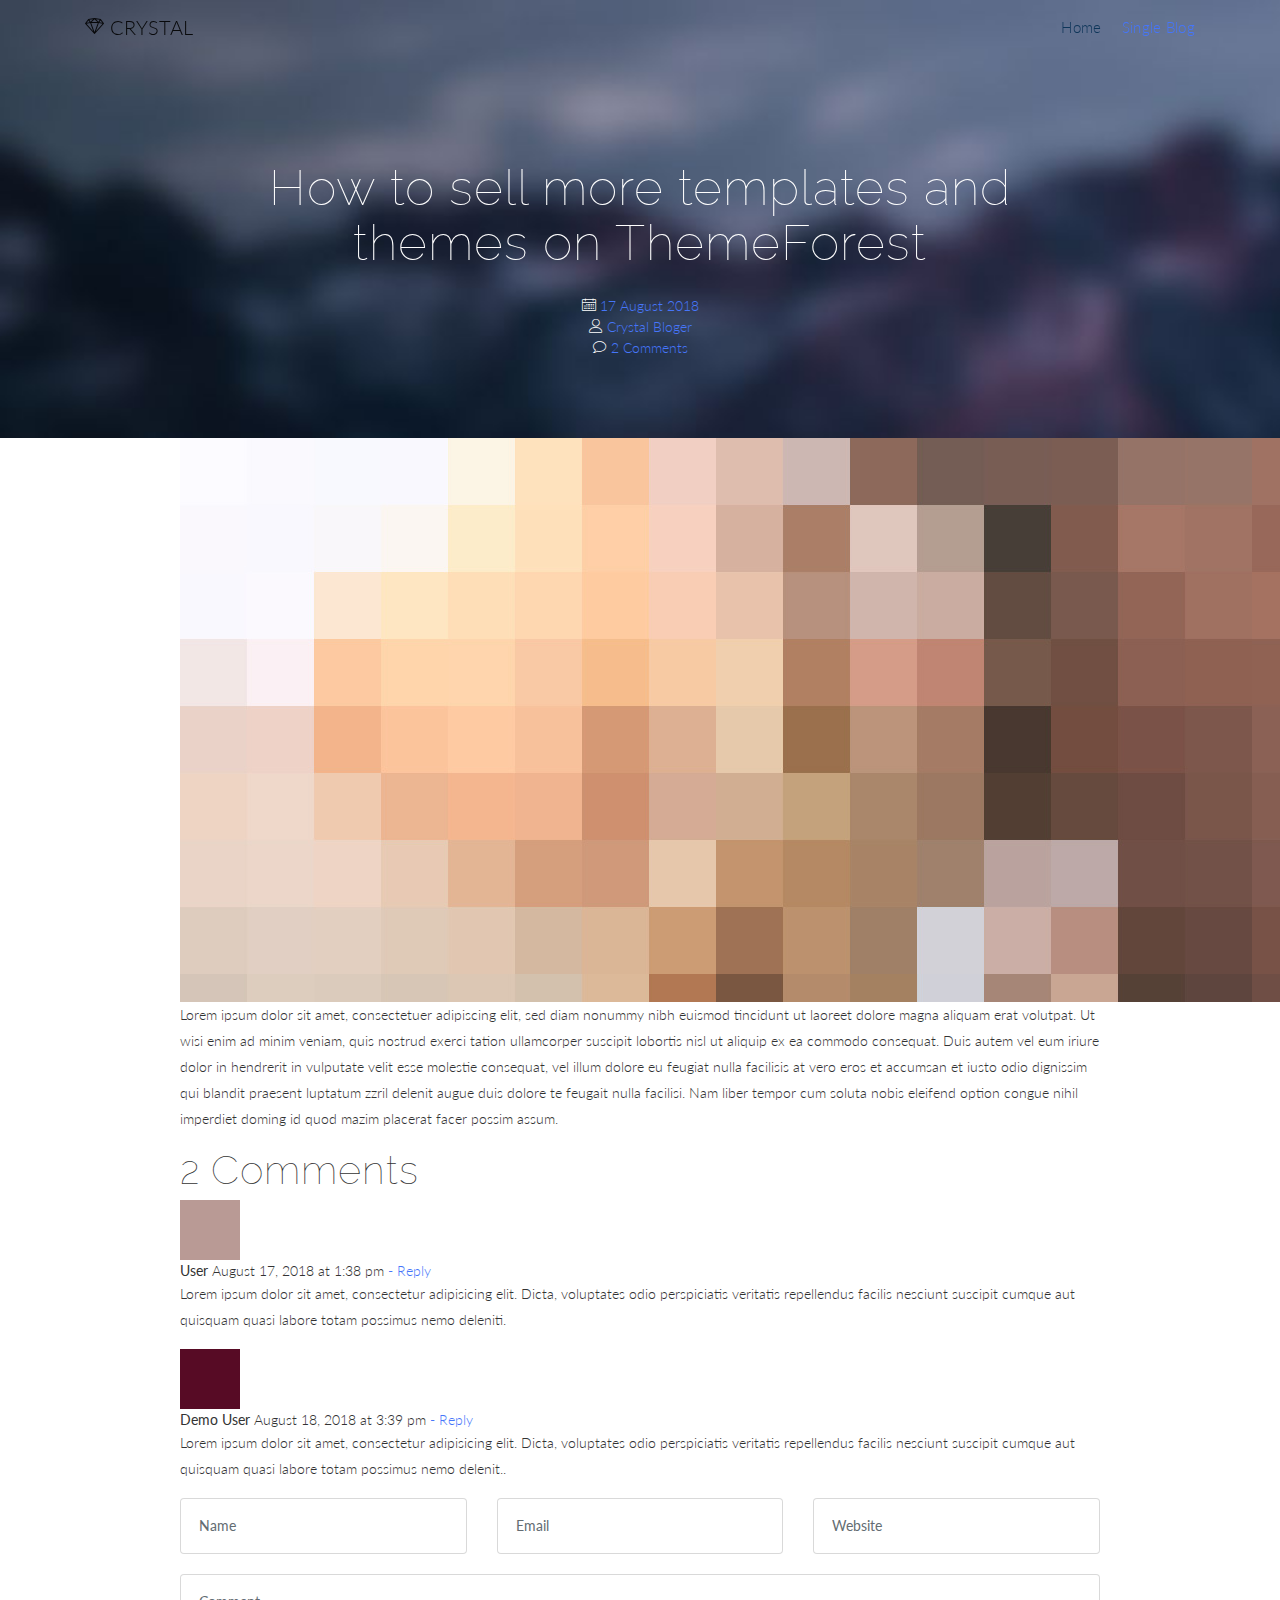
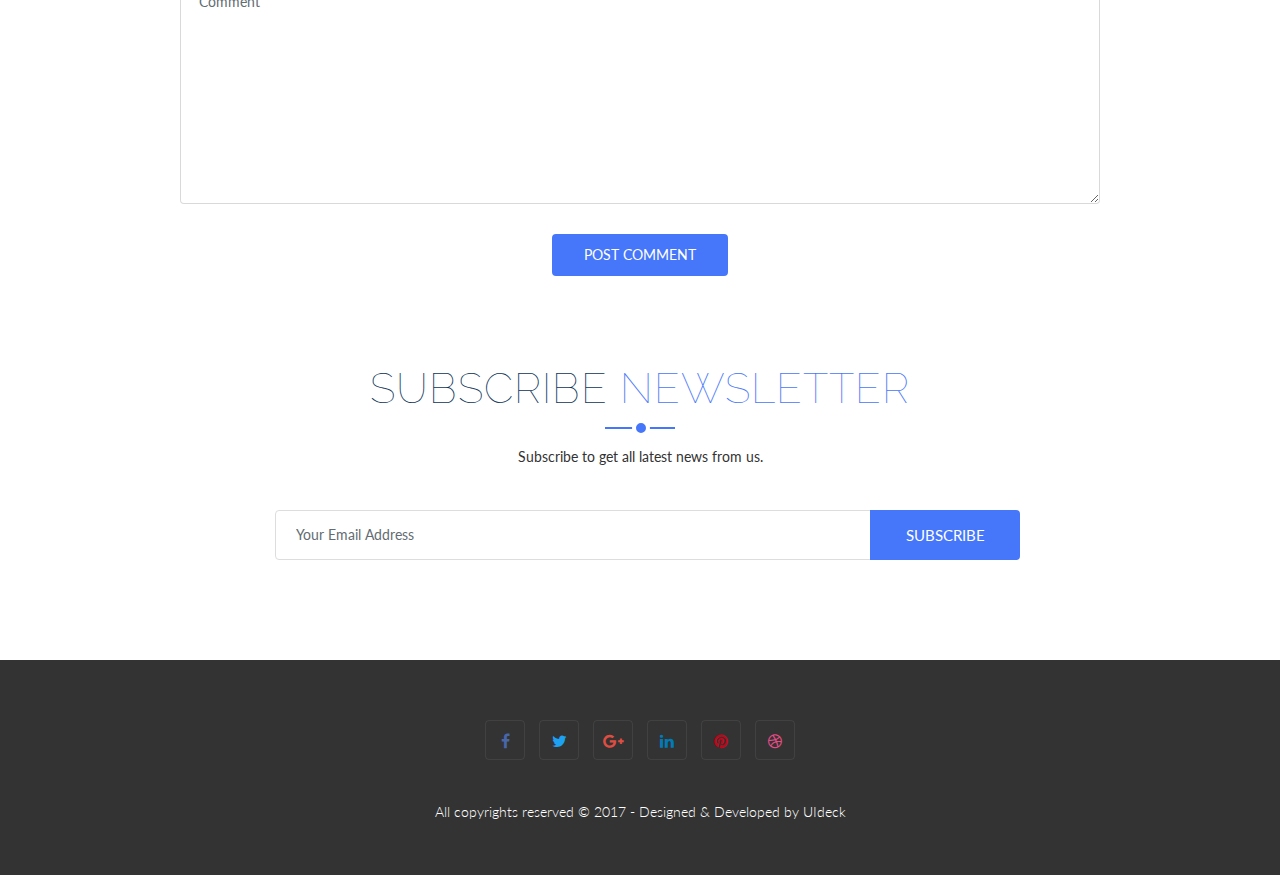
<file: single-post.html>
<!DOCTYPE html>
<html lang="en">
  <head>
    <!-- Required meta tags -->
    <meta charset="utf-8">
    <meta name="viewport" content="width=device-width, initial-scale=1, shrink-to-fit=no">
    <meta name="keywords" content="Bootstrap, Landing page, Template, Registration, Landing">
    <meta name="viewport" content="width=device-width, initial-scale=1, maximum-scale=1">
    <meta name="author" content="Grayrids">
    <title>Crystal - Bootstrap 4 Template</title>

    <!-- Bootstrap CSS -->
    <link rel="stylesheet" href="css/bootstrap.min.css">
    <link rel="stylesheet" href="css/font-awesome.min.css">
    <link rel="stylesheet" href="css/line-icons.css">
    <link rel="stylesheet" href="css/owl.carousel.css">
    <link rel="stylesheet" href="css/owl.theme.css">
    <link rel="stylesheet" href="css/nivo-lightbox.css">
    <link rel="stylesheet" href="css/magnific-popup.css">
    <link rel="stylesheet" href="css/animate.css">
    <link rel="stylesheet" href="css/menu_sideslide.css">
    <link rel="stylesheet" href="css/main.css">    
    <link rel="stylesheet" href="css/responsive.css">

    <!-- Color CSS Styles  -->
    <link rel="stylesheet" type="text/css" href="css/colors/preset.css" media="screen" />

  </head>
  <body>

    <!-- Header Section Start -->
    <header id="hero-area" data-stellar-background-ratio="0.5">    
      <nav class="navbar navbar-toggleable-sm fixed-top navbar-light mainmenu-area">
        <div class="container">
          <a class="navbar-brand" href="index.html"><span class="lnr lnr-diamond"></span> CRYSTAL</a>          
          <button class="navbar-toggler" type="button" data-toggle="collapse" data-target="#navbarCollapse" aria-controls="navbarCollapse" aria-expanded="false" aria-label="Toggle navigation">
            <i class="lnr lnr-menu"></i>
          </button>
          <div class="collapse navbar-collapse justify-content-end" id="navbarCollapse">
            <ul class="navbar-nav">
              <li class="nav-item">
                <a class="nav-link" href="index.html">Home</a>
              </li> 
              <li class="nav-item">
                <a class="nav-link active" href="single-post.html">Single Blog</a>
              </li>  
            </ul>
          </div>
        </div>
      </nav>      
      <div class="container">      
        <div class="row justify-content-md-center">
          <div class="col-md-10">
            <div class="contents text-center">
              <h1 class="wow fadeIn" data-wow-duration="1000ms" data-wow-delay="0.3s">How to sell more templates and themes on ThemeForest</h1>
              <div class="post-meta">
                <ul>
                  <li><i class="lnr lnr-calendar-full"></i> <a href="#">17 August 2018</a></li>
                  <li><i class="lnr lnr-user"></i> <a href="">Crystal Bloger</a></li>
                  <li><i class="lnr lnr-bubble"></i> <a href="#">2 Comments</a></li>
                </ul>
              </div>
            </div>
          </div>
        </div> 
      </div>           
    </header>
    <!-- Header Section End --> 
    
    <!-- Blog Section Start  -->
    <div id="blog-single">
      <div class="container">
        <div class="row justify-content-md-center">
          <div class="col-md-10">
            <div class="blog-post">
              <div class="post-thumb">
                <img src="img/blog/blog-1-big.jpg" alt="">
              </div>
              <div class="post-content">
                <p>Lorem ipsum dolor sit amet, consectetuer adipiscing elit, sed diam nonummy nibh euismod tincidunt ut laoreet dolore magna aliquam erat volutpat. Ut wisi enim ad minim veniam, quis nostrud exerci tation ullamcorper suscipit lobortis nisl ut aliquip ex ea commodo consequat. Duis autem vel eum iriure dolor in hendrerit in vulputate velit esse molestie consequat, vel illum dolore eu feugiat nulla facilisis at vero eros et accumsan et iusto odio dignissim qui blandit praesent luptatum zzril delenit augue duis dolore te feugait nulla facilisi. Nam liber tempor cum soluta nobis eleifend option congue nihil imperdiet doming id quod mazim placerat facer possim assum.</p>               
              </div>
            </div>
          </div>
        </div>
        <div class="row justify-content-md-center">
          <div class="col-md-10">
            <div class="blog-comment">
                <h4>2 Comments</h4>
                <ul class="comment-list">
                  <li class="comment">
                    <div class="the-comment">
                      <div class="avatar">
                        <img src="img/blog/avater-1.jpg" alt="">
                      </div>
                      <div class="comment-box">
                        <div class="comment-author">
                          <strong>User</strong><span class="meta"> August 17, 2018 at 1:38 pm</span><a class="comment-reply-link" href="#"> - Reply</a>
                        </div>
                        <div class="comment-text">
                          <p>Lorem ipsum dolor sit amet, consectetur adipisicing elit. Dicta, voluptates odio perspiciatis veritatis repellendus facilis nesciunt suscipit cumque aut quisquam quasi labore totam possimus nemo deleniti.</p>
                        </div>
                      </div>
                    </div>
                    
                    <ul class="children">
                      <li class="comment">
                        <div class="the-comment">
                          <div class="avatar">
                            <img src="img/blog/ta-avater.jpg" alt="">
                          </div>
                          <div class="comment-box">
                            <div class="comment-author">
                              <strong>Demo User</strong> <span class="meta">August 18, 2018 at 3:39 pm</span><a class="comment-reply-link" href="#"> - Reply</a>
                            </div>
                            <div class="comment-text">
                              <p>Lorem ipsum dolor sit amet, consectetur adipisicing elit. Dicta, voluptates odio perspiciatis veritatis repellendus facilis nesciunt suscipit cumque aut quisquam quasi labore totam possimus nemo delenit..</p>
                            </div>
                          </div>
                        </div>
                      </li>
                    </ul>
                  </li>
                </ul>
              <form id="comment-form">
                <div class="row">
                  <div class="col-md-4">
                    <div class="form-group">
                      <input type="text" class="form-control" id="name" name="name" placeholder="Name">
                    </div>                                 
                  </div>
                  <div class="col-md-4">
                    <div class="form-group">
                      <input type="text" class="form-control" id="Email" name="Email" placeholder="Email">
                    </div>                                 
                  </div>
                  <div class="col-md-4">
                    <div class="form-group">
                      <input type="text" class="form-control" id="Website" name="Website" placeholder="Website">
                    </div>                                 
                  </div>
                  <div class="col-md-12">
                    <div class="form-group"> 
                      <textarea class="form-control" id="message" placeholder="Comment" rows="11"></textarea>
                    </div>
                    <div class="submit-button text-center">
                      <button class="btn btn-common" type="submit">Post comment</button>
                    </div>
                  </div>
                </div>
              </form>
            </div>
          </div>
        </div>
      </div>
    </div>
    <!-- Blog Section End  -->

    <!-- Subcribe Section Start -->
    <div id="subscribe" class="section">
      <div class="container">
        <div class="section-header">          
          <h2 class="section-title">Subscribe <span>Newsletter</span></h2>
          <hr class="lines">
          <p class="section-subtitle">Subscribe to get all latest news from us.</p>
        </div>
        <div class="row justify-content-md-center">
          <div class="col-md-8">
              <form class="text-center form-inline">
                <input class="mb-20 form-control" name="email" placeholder="Your Email Address">
                <button class="sub_btn">subscribe</button>
              </form>
          </div>
        </div>
      </div>
    </div>
    <!-- Subcribe Section End -->

    <!-- Footer Section Start -->
    <footer>          
      <div class="container">
        <div class="row">
          <div class="col-md-12">
            <div class="social-icons">
              <ul>
                <li class="facebook"><a href="#"><i class="fa fa-facebook"></i></a></li>
                <li class="twitter"><a href="#"><i class="fa fa-twitter"></i></a></li>
                <li class="google-plus"><a href="#"><i class="fa fa-google-plus"></i></a></li>
                <li class="linkedin"><a href="#"><i class="fa fa-linkedin"></i></a></li>
                <li class="pinterest"><a href="#"><i class="fa fa-pinterest"></i></a></li>
                <li class="dribbble"><a href="#"><i class="fa fa-dribbble"></i></a></li>
              </ul>
            </div>
            <div class="site-info">
              <p>All copyrights reserved &copy; 2017 - Designed & Developed by <a rel="nofollow" href="https://uideck.com">UIdeck</a></p>
            </div>  
          </div>
        </div>
      </div>
    </footer>
    <!-- Footer Section End --> 

    <!-- Go To Top Link -->
    <a href="#" class="back-to-top">
      <i class="lnr lnr-arrow-up"></i>
    </a>

    <div id="loader">
      <div class="spinner">
        <div class="double-bounce1"></div>
        <div class="double-bounce2"></div>
      </div>
    </div>    

    <!-- jQuery first, then Tether, then Bootstrap JS. -->
    <script src="js/jquery-min.js"></script>
    <script src="js/tether.min.js"></script>
    <script src="js/bootstrap.min.js"></script>
    <script src="js/classie.js"></script>
    <script src="js/jquery.mixitup.js"></script>
    <script src="js/nivo-lightbox.js"></script>
    <script src="js/owl.carousel.js"></script>    
    <script src="js/jquery.stellar.min.js"></script>    
    <script src="js/jquery.nav.js"></script>    
    <script src="js/scrolling-nav.js"></script>    
    <script src="js/jquery.easing.min.js"></script>     
    <script src="js/wow.js"></script>   
    <script src="js/jquery.vide.js"></script>
    <script src="js/jquery.counterup.min.js"></script>    
    <script src="js/jquery.magnific-popup.min.js"></script>    
    <script src="js/waypoints.min.js"></script>    
    <script src="js/form-validator.min.js"></script>
    <script src="js/contact-form-script.js"></script>   
    <script src="js/main.js"></script>
    
  </body>
</html>
</file>
<file: css/line-icons.css>
@font-face {
	font-family: 'Linearicons-Free';
	src:url('../fonts/Linearicons-Free.eot?w118d');
	src:url('../fonts/Linearicons-Free.eot?#iefixw118d') format('embedded-opentype'),
		url('../fonts/Linearicons-Free.woff2?w118d') format('woff2'),
		url('../fonts/Linearicons-Free.woff?w118d') format('woff'),
		url('../fonts/Linearicons-Free.ttf?w118d') format('truetype'),
		url('../fonts/Linearicons-Free.svg?w118d#Linearicons-Free') format('svg');
	font-weight: normal;
	font-style: normal;
}

.lnr {
	font-family: 'Linearicons-Free';
	speak: none;
	font-style: normal;
	font-weight: normal;
	font-variant: normal;
	text-transform: none;
	line-height: 1;

	/* Better Font Rendering =========== */
	-webkit-font-smoothing: antialiased;
	-moz-osx-font-smoothing: grayscale;
}

.lnr-home:before {
	content: "\e800";
}
.lnr-apartment:before {
	content: "\e801";
}
.lnr-pencil:before {
	content: "\e802";
}
.lnr-magic-wand:before {
	content: "\e803";
}
.lnr-drop:before {
	content: "\e804";
}
.lnr-lighter:before {
	content: "\e805";
}
.lnr-poop:before {
	content: "\e806";
}
.lnr-sun:before {
	content: "\e807";
}
.lnr-moon:before {
	content: "\e808";
}
.lnr-cloud:before {
	content: "\e809";
}
.lnr-cloud-upload:before {
	content: "\e80a";
}
.lnr-cloud-download:before {
	content: "\e80b";
}
.lnr-cloud-sync:before {
	content: "\e80c";
}
.lnr-cloud-check:before {
	content: "\e80d";
}
.lnr-database:before {
	content: "\e80e";
}
.lnr-lock:before {
	content: "\e80f";
}
.lnr-cog:before {
	content: "\e810";
}
.lnr-trash:before {
	content: "\e811";
}
.lnr-dice:before {
	content: "\e812";
}
.lnr-heart:before {
	content: "\e813";
}
.lnr-star:before {
	content: "\e814";
}
.lnr-star-half:before {
	content: "\e815";
}
.lnr-star-empty:before {
	content: "\e816";
}
.lnr-flag:before {
	content: "\e817";
}
.lnr-envelope:before {
	content: "\e818";
}
.lnr-paperclip:before {
	content: "\e819";
}
.lnr-inbox:before {
	content: "\e81a";
}
.lnr-eye:before {
	content: "\e81b";
}
.lnr-printer:before {
	content: "\e81c";
}
.lnr-file-empty:before {
	content: "\e81d";
}
.lnr-file-add:before {
	content: "\e81e";
}
.lnr-enter:before {
	content: "\e81f";
}
.lnr-exit:before {
	content: "\e820";
}
.lnr-graduation-hat:before {
	content: "\e821";
}
.lnr-license:before {
	content: "\e822";
}
.lnr-music-note:before {
	content: "\e823";
}
.lnr-film-play:before {
	content: "\e824";
}
.lnr-camera-video:before {
	content: "\e825";
}
.lnr-camera:before {
	content: "\e826";
}
.lnr-picture:before {
	content: "\e827";
}
.lnr-book:before {
	content: "\e828";
}
.lnr-bookmark:before {
	content: "\e829";
}
.lnr-user:before {
	content: "\e82a";
}
.lnr-users:before {
	content: "\e82b";
}
.lnr-shirt:before {
	content: "\e82c";
}
.lnr-store:before {
	content: "\e82d";
}
.lnr-cart:before {
	content: "\e82e";
}
.lnr-tag:before {
	content: "\e82f";
}
.lnr-phone-handset:before {
	content: "\e830";
}
.lnr-phone:before {
	content: "\e831";
}
.lnr-pushpin:before {
	content: "\e832";
}
.lnr-map-marker:before {
	content: "\e833";
}
.lnr-map:before {
	content: "\e834";
}
.lnr-location:before {
	content: "\e835";
}
.lnr-calendar-full:before {
	content: "\e836";
}
.lnr-keyboard:before {
	content: "\e837";
}
.lnr-spell-check:before {
	content: "\e838";
}
.lnr-screen:before {
	content: "\e839";
}
.lnr-smartphone:before {
	content: "\e83a";
}
.lnr-tablet:before {
	content: "\e83b";
}
.lnr-laptop:before {
	content: "\e83c";
}
.lnr-laptop-phone:before {
	content: "\e83d";
}
.lnr-power-switch:before {
	content: "\e83e";
}
.lnr-bubble:before {
	content: "\e83f";
}
.lnr-heart-pulse:before {
	content: "\e840";
}
.lnr-construction:before {
	content: "\e841";
}
.lnr-pie-chart:before {
	content: "\e842";
}
.lnr-chart-bars:before {
	content: "\e843";
}
.lnr-gift:before {
	content: "\e844";
}
.lnr-diamond:before {
	content: "\e845";
}
.lnr-linearicons:before {
	content: "\e846";
}
.lnr-dinner:before {
	content: "\e847";
}
.lnr-coffee-cup:before {
	content: "\e848";
}
.lnr-leaf:before {
	content: "\e849";
}
.lnr-paw:before {
	content: "\e84a";
}
.lnr-rocket:before {
	content: "\e84b";
}
.lnr-briefcase:before {
	content: "\e84c";
}
.lnr-bus:before {
	content: "\e84d";
}
.lnr-car:before {
	content: "\e84e";
}
.lnr-train:before {
	content: "\e84f";
}
.lnr-bicycle:before {
	content: "\e850";
}
.lnr-wheelchair:before {
	content: "\e851";
}
.lnr-select:before {
	content: "\e852";
}
.lnr-earth:before {
	content: "\e853";
}
.lnr-smile:before {
	content: "\e854";
}
.lnr-sad:before {
	content: "\e855";
}
.lnr-neutral:before {
	content: "\e856";
}
.lnr-mustache:before {
	content: "\e857";
}
.lnr-alarm:before {
	content: "\e858";
}
.lnr-bullhorn:before {
	content: "\e859";
}
.lnr-volume-high:before {
	content: "\e85a";
}
.lnr-volume-medium:before {
	content: "\e85b";
}
.lnr-volume-low:before {
	content: "\e85c";
}
.lnr-volume:before {
	content: "\e85d";
}
.lnr-mic:before {
	content: "\e85e";
}
.lnr-hourglass:before {
	content: "\e85f";
}
.lnr-undo:before {
	content: "\e860";
}
.lnr-redo:before {
	content: "\e861";
}
.lnr-sync:before {
	content: "\e862";
}
.lnr-history:before {
	content: "\e863";
}
.lnr-clock:before {
	content: "\e864";
}
.lnr-download:before {
	content: "\e865";
}
.lnr-upload:before {
	content: "\e866";
}
.lnr-enter-down:before {
	content: "\e867";
}
.lnr-exit-up:before {
	content: "\e868";
}
.lnr-bug:before {
	content: "\e869";
}
.lnr-code:before {
	content: "\e86a";
}
.lnr-link:before {
	content: "\e86b";
}
.lnr-unlink:before {
	content: "\e86c";
}
.lnr-thumbs-up:before {
	content: "\e86d";
}
.lnr-thumbs-down:before {
	content: "\e86e";
}
.lnr-magnifier:before {
	content: "\e86f";
}
.lnr-cross:before {
	content: "\e870";
}
.lnr-menu:before {
	content: "\e871";
}
.lnr-list:before {
	content: "\e872";
}
.lnr-chevron-up:before {
	content: "\e873";
}
.lnr-chevron-down:before {
	content: "\e874";
}
.lnr-chevron-left:before {
	content: "\e875";
}
.lnr-chevron-right:before {
	content: "\e876";
}
.lnr-arrow-up:before {
	content: "\e877";
}
.lnr-arrow-down:before {
	content: "\e878";
}
.lnr-arrow-left:before {
	content: "\e879";
}
.lnr-arrow-right:before {
	content: "\e87a";
}
.lnr-move:before {
	content: "\e87b";
}
.lnr-warning:before {
	content: "\e87c";
}
.lnr-question-circle:before {
	content: "\e87d";
}
.lnr-menu-circle:before {
	content: "\e87e";
}
.lnr-checkmark-circle:before {
	content: "\e87f";
}
.lnr-cross-circle:before {
	content: "\e880";
}
.lnr-plus-circle:before {
	content: "\e881";
}
.lnr-circle-minus:before {
	content: "\e882";
}
.lnr-arrow-up-circle:before {
	content: "\e883";
}
.lnr-arrow-down-circle:before {
	content: "\e884";
}
.lnr-arrow-left-circle:before {
	content: "\e885";
}
.lnr-arrow-right-circle:before {
	content: "\e886";
}
.lnr-chevron-up-circle:before {
	content: "\e887";
}
.lnr-chevron-down-circle:before {
	content: "\e888";
}
.lnr-chevron-left-circle:before {
	content: "\e889";
}
.lnr-chevron-right-circle:before {
	content: "\e88a";
}
.lnr-crop:before {
	content: "\e88b";
}
.lnr-frame-expand:before {
	content: "\e88c";
}
.lnr-frame-contract:before {
	content: "\e88d";
}
.lnr-layers:before {
	content: "\e88e";
}
.lnr-funnel:before {
	content: "\e88f";
}
.lnr-text-format:before {
	content: "\e890";
}
.lnr-text-format-remove:before {
	content: "\e891";
}
.lnr-text-size:before {
	content: "\e892";
}
.lnr-bold:before {
	content: "\e893";
}
.lnr-italic:before {
	content: "\e894";
}
.lnr-underline:before {
	content: "\e895";
}
.lnr-strikethrough:before {
	content: "\e896";
}
.lnr-highlight:before {
	content: "\e897";
}
.lnr-text-align-left:before {
	content: "\e898";
}
.lnr-text-align-center:before {
	content: "\e899";
}
.lnr-text-align-right:before {
	content: "\e89a";
}
.lnr-text-align-justify:before {
	content: "\e89b";
}
.lnr-line-spacing:before {
	content: "\e89c";
}
.lnr-indent-increase:before {
	content: "\e89d";
}
.lnr-indent-decrease:before {
	content: "\e89e";
}
.lnr-pilcrow:before {
	content: "\e89f";
}
.lnr-direction-ltr:before {
	content: "\e8a0";
}
.lnr-direction-rtl:before {
	content: "\e8a1";
}
.lnr-page-break:before {
	content: "\e8a2";
}
.lnr-sort-alpha-asc:before {
	content: "\e8a3";
}
.lnr-sort-amount-asc:before {
	content: "\e8a4";
}
.lnr-hand:before {
	content: "\e8a5";
}
.lnr-pointer-up:before {
	content: "\e8a6";
}
.lnr-pointer-right:before {
	content: "\e8a7";
}
.lnr-pointer-down:before {
	content: "\e8a8";
}
.lnr-pointer-left:before {
	content: "\e8a9";
}
</file>
<file: css/menu_sideslide.css>
.menu-wrap a {
	color: #b8b7ad;
}

.menu-wrap a:hover,
.menu-wrap a:focus{
	color: #4676fa;
}
.menu-wrap .navbar-nav li .active,
.menu-wrap .navbar-nav li .active:before{
	color: #4676fa; 
	-webkit-transform: scale(1);
	transform: scale(1);
}
.content-wrap {
	overflow-y: scroll;
	-webkit-overflow-scrolling: touch;
}

.content {
	position: relative;
	background: #b4bad2;
}

.content::before {
	position: absolute;
	top: 0;
	left: 0;
	z-index: 10;
	width: 100%;
	height: 100%;
	background: rgba(0,0,0,0.3);
	content: '';
	opacity: 0;
	-webkit-transform: translate3d(100%,0,0);
	transform: translate3d(100%,0,0);
	-webkit-transition: opacity 0.4s, -webkit-transform 0s 0.4s;
	transition: opacity 0.4s, transform 0s 0.4s;
	-webkit-transition-timing-function: cubic-bezier(0.7,0,0.3,1);
	transition-timing-function: cubic-bezier(0.7,0,0.3,1);
}

/* Menu Button */
.menu-button {
	position: absolute;
	z-index: 1000;
	width: 60px;
	height: 42px;
	border: none;
	font-size: 30px;
	color: #fff;
	background: transparent;
	top: 15px;
	right: 0;
	line-height: 42px;
	outline: none;
	text-align: center;
}
button:focus{
	outline: none;
}
/* Close Button */
.close-button {
	width: 45px;
	height: 45px;
	position: absolute;
	left: -45px;
	top: 4px;
	overflow: hidden;
	font-size: 25px;
	border: none;
	background: #fff;
	color: #000;
	line-height: 48px;
	box-shadow: -1px 2px 3px 0px rgba(0, 0, 0, 0.16), 0 0px 0px 0px rgba(0, 0, 0, 0.12);
}

.logo-menu{
	padding: 15px 0;
}
.menu-bg .logo-menu{
	padding: 6px 0;
}
.menu-bg .menu-button{
	top: 5px;
	color: #333;
}

/* Menu */
.menu-wrap {
	position: fixed;
	z-index: 9999;
	width: 260px;
	right: 0;
	height: 100%;
	background: #fff;
	padding: 2.5em 1.5em 0;
	font-size: 1.15em;
	-webkit-transform: translate3d(320px,0,0);
	transform: translate3d(320px,0,0);
	-webkit-transition: -webkit-transform 0.4s;
	transition: transform 0.4s;
	-webkit-transition-timing-function: cubic-bezier(0.7,0,0.3,1);
	transition-timing-function: cubic-bezier(0.7,0,0.3,1);
	box-shadow: 0 2px 5px 0 rgba(0, 0, 0, 0.16), 0 2px 10px 0 rgba(0, 0, 0, 0.12);
}

.menu, 
.icon-list {
	height: 100%;
}

.icon-list {
	-webkit-transform: translate3d(0,100%,0);
	transform: translate3d(0,100%,0);
}

.icon-list a {
	color: #333;
	display: block;
	padding: 0.8em;
	-webkit-transform: translate3d(0,500px,0);
	transform: translate3d(0,500px,0);
	position: relative;
}
.icon-list a:before{
	background: #4676fa;
	content: "";
	height: 1px;
	left: 0;
	position: absolute;
	top: 10px;
	-webkit-transform: scale(0);
	transform: scale(0);
	-webkit-transition: all 0.3s ease 0s;
	transition: all 0.3s ease 0s;
	width: 20px;
}
.menu-wrap a:hover:before{
	-webkit-transform: scale(1);
	transform: scale(1);
}
.icon-list,
.icon-list a {	
	-webkit-transition: -webkit-transform 0s 0.4s;
	transition: transform 0s 0.4s;
	-webkit-transition-timing-function: cubic-bezier(0.7,0,0.3,1);
	transition-timing-function: cubic-bezier(0.7,0,0.3,1);
}

.icon-list a:nth-child(2) {
	-webkit-transform: translate3d(0,1000px,0);
	transform: translate3d(0,1000px,0);
}

.icon-list a:nth-child(3) {
	-webkit-transform: translate3d(0,1500px,0);
	transform: translate3d(0,1500px,0);
}

.icon-list a:nth-child(4) {
	-webkit-transform: translate3d(0,2000px,0);
	transform: translate3d(0,2000px,0);
}

.icon-list a:nth-child(5) {
	-webkit-transform: translate3d(0,2500px,0);
	transform: translate3d(0,2500px,0);
}

.icon-list a:nth-child(6) {
	-webkit-transform: translate3d(0,3000px,0);
	transform: translate3d(0,3000px,0);
}

.icon-list a span {
	margin-left: 10px;
	font-weight: 700;
}

/* Shown menu */
.show-menu .menu-wrap {
	-webkit-transform: translate3d(0,0,0);
	transform: translate3d(0,0,0);
	-webkit-transition: -webkit-transform 0.8s;
	transition: transform 0.8s;
	-webkit-transition-timing-function: cubic-bezier(0.7,0,0.3,1);
	transition-timing-function: cubic-bezier(0.7,0,0.3,1);
}

.show-menu .icon-list,
.show-menu .icon-list a {
	-webkit-transform: translate3d(0,0,0);
	transform: translate3d(0,0,0);
	-webkit-transition: -webkit-transform 0.8s;
	transition: transform 0.8s;
	-webkit-transition-timing-function: cubic-bezier(0.7,0,0.3,1);
	transition-timing-function: cubic-bezier(0.7,0,0.3,1);
}

.show-menu .icon-list a {
	-webkit-transition-duration: 0.9s;
	transition-duration: 0.9s;
}

.show-menu .content::before {
	opacity: 1;
	-webkit-transition: opacity 0.8s;
	transition: opacity 0.8s;
	-webkit-transition-timing-function: cubic-bezier(0.7,0,0.3,1);
	transition-timing-function: cubic-bezier(0.7,0,0.3,1);
	-webkit-transform: translate3d(0,0,0);
	transform: translate3d(0,0,0);
}
</file>
<file: css/main.css>
@import url('https://fonts.googleapis.com/css?family=Lato:300');
@import url('https://fonts.googleapis.com/css?family=Raleway:100,600');
body {
  font-family: 'Lato', sans-serif;
  color: #333;
  font-size: 14px;
  font-weight: 300;
  background: #fff;
  overflow-x: hidden;
}
p {
  font-size: 14px;
  line-height: 26px;
}
a:hover,
a:focus {
  color: #4676fa;
}
a {
  -webkit-transition: all 0.2s linear;
  -moz-transition: all 0.2s linear;
  -o-transition: all 0.2s linear;
  transition: all 0.2s linear;
}
.btn {
  font-size: 14px;
  padding: 10px 30px;
  border-radius: 0px;
  font-weight: 400;
  color: #fff;
  text-transform: uppercase;
  -webkit-transition: all 0.2s linear;
  -moz-transition: all 0.2s linear;
  -o-transition: all 0.2s linear;
  transition: all 0.2s linear;
  display: inline-block;
  font-family: 'Lato', sans-serif;
}
.btn:focus {
  box-shadow: none;
  outline: none;
}
.btn-common {
  border: 2px solid #4676fa;
  background-color: #4676fa;
  position: relative;
  z-index: 1;
  border-radius: 4px;
}
.btn-common:hover {
  color: #4676fa;
  background-color: transparent;
  border: 2px solid #4676fa;
  transition: all 0.5s ease-in-out;
  -moz-transition: all 0.5s ease-in-out;
  -webkit-transition: all 0.5s ease-in-out;
}
.btn-border {
  color: #fff;
  background-color: transparent;
  border: 2px solid #fff;
  border-radius: 4px;
}
.btn-border:hover {
  border: 2px solid #fff;
  color: #fff;
  background-color: #4676fa;
}
.btn-lg {
  padding: 14px 33px;
  text-transform: uppercase;
  font-size: 16px;
}
.btn-rm {
  padding: 7px 10px;
  text-transform: capitalize;
}
.clear {
  clear: both;
}
h1,
h2,
h3,
h4,
h5 {
  font-family: 'Raleway', sans-serif;
  font-size: 40px;
  font-weight: 100;
  letter-spacing: 1px;
}
ul {
  margin: 0;
  padding: 0;
}
ul li {
  list-style: none;
}
a:hover,
a:focus {
  text-decoration: none;
  outline: none;
}
a:not([href]):not([tabindex]) {
  color: #fff;
}
a:not([href]):not([tabindex]):focus,
a:not([href]):not([tabindex]):hover {
  color: #4676fa;
}
.section {
  padding: 80px 0;
}
.section-header {
  color: #fff;
  margin-bottom: 40px;
  text-align: center;
}
.section-header .section-title {
  font-size: 42px;
  margin-top: 0;
  text-transform: uppercase;
  font-weight: 100;
  color: #0d3559;
  position: relative;
}
.section-header .section-title span {
  color: #4676fa;
}
.section-header .section-subtitle {
  margin-top: 15px;
  color: #333;
  font-size: 14px;
  font-weight: 400;
}
.section-header .lines {
  margin: auto;
  width: 70px;
  position: relative;
  border-top: 2px solid #346afe;
  margin-top: 15px;
}
.section-header .lines:before {
  position: absolute;
  content: "";
  display: inline-block;
  height: 10px;
  width: 10px;
  top: -10px;
  border: 4px solid #fff;
  border-radius: 50%;
  background: #4676fa;
  left: 27px;
}
/* ==========================================================================
   Navbar Style
   ========================================================================== */
.bg-faded {
  background-color: #fff;
}
.logo-menu a {
  font-size: 20px;
  color: #fff;
}
.menu-bg {
  background-color: #fff!important;
  box-shadow: 0 1px 3px 0 rgba(0, 0, 0, 0.16), 0 1px 3px 0 rgba(0, 0, 0, 0.12);
  z-index: 999;
  padding: 3px;
}
.menu-bg .menu-button {
  top: 0;
}
.menu-bg .menu-button:hover {
  cursor: pointer;
  color: #4676fa;
}
.menu-bg .logo-menu a {
  color: #4676fa;
}
.menu-button:hover {
  cursor: pointer;
  opacity: #eee;
}
.close-button {
  cursor: pointer;
}
.navbar-light .navbar-nav .nav-item {
  margin-left: 15px;
}
.navbar-light .navbar-nav .nav-link {
  color: #0d3559;
  padding: 7px 0px;
  margin-left: 5px;
  position: relative;
  font-size: 15px;
  letter-spacing: 0.3px;
}
.navbar-light .navbar-nav .nav-link:focus,
.navbar-light .navbar-nav .nav-link:hover,
.navbar-light .navbar-nav .nav-link:hover:before {
  color: #4676fa;
  -webkit-transform: scale(1);
  transform: scale(1);
}
.navbar-light .navbar-nav .active > .nav-link,
.navbar-light .navbar-nav .nav-link.active,
.navbar-light .navbar-nav .nav-link.active:before,
.navbar-light .navbar-nav .nav-link.open,
.navbar-light .navbar-nav .open > .nav-link {
  color: #4676fa;
  -webkit-transform: scale(1);
  transform: scale(1);
}
.navbar-light .navbar-toggler {
  border-color: #333;
  border-radius: 0px;
}
.navbar-light .navbar-toggler {
  float: right;
  margin: 10px;
}
.navbar-light .navbar-toggler i {
  color: #333!important;
}
/* ==========================================================================
   Hero Area Style
   ========================================================================== */
#hero-area {
  background: url(../img/hero-area.jpg) fixed no-repeat;
  background-size: cover;
  color: #fff;
  overflow: hidden;
  position: relative;
}
#hero-area .overlay {
  position: absolute;
  width: 100%;
  height: 100%;
  top: 0px;
  left: 0px;
  background: #4676fa;
  opacity: 0.7;
  filter: alpha(opacity=70);
}
#hero-area .contents {
  padding: 160px 0 80px;
}
#hero-area .contents h1 {
  color: #fff;
  font-size: 50px;
  font-weight: 100;
  margin-bottom: 25px;
}
#hero-area .contents p {
  font-size: 14px;
  color: #fff;
  font-weight: 400;
  line-height: 30px;
  letter-spacing: 0.5px;
}
#hero-area .contents .btn {
  margin: 20px 10px;
  text-transform: uppercase;
}
#hero-area .banner_bottom_btn {
  margin-top: 40px;
}
#hero-area .banner_bottom_btn i {
  color: #fff;
  font-size: 48px;
  -webkit-transition: all 0.2s linear;
  -moz-transition: all 0.2s linear;
  -o-transition: all 0.2s linear;
  transition: all 0.2s linear;
}
#hero-area .banner_bottom_btn i:hover {
  color: #4676fa;
}
/* ==========================================================================
   Slider Area
   ========================================================================== */
#slider-area {
  margin-top: -1px;
}
#slider-area h1 {
  font-weight: 100;
  font-size: 30px;
  line-height: 36px;
  text-transform: uppercase;
}
#slider-area p {
  color: #ffffff;
  font-size: 14px;
  font-weight: 400;
}
#slider-area .sticky-navigation {
  background: transparent;
}
#slider-area .btn {
  margin-right: 15px;
}
#slider-area .large_white {
  color: #fff;
}
/* ==========================================================================
   Video Background
   ========================================================================== */
#video-area {
  overflow: hidden;
  position: relative;
  height: 1200px;
}
#video-area .contents {
  padding: 180px 0 60px;
}
#video-area .contents h1 {
  color: #fff;
  font-size: 50px;
  font-weight: 600;
  margin-bottom: 25px;
  line-height: 70px;
}
#video-area .contents p {
  font-size: 14px;
  color: #fff;
  font-weight: 400;
  line-height: 30px;
  letter-spacing: 0.5px;
}
#video-area .contents .btn {
  margin: 20px 10px;
  text-transform: uppercase;
}
#video-area .banner_bottom_btn {
  margin-top: 40px;
}
#video-area .banner_bottom_btn i {
  color: #fff;
  font-size: 48px;
  -webkit-transition: all 0.2s linear;
  -moz-transition: all 0.2s linear;
  -o-transition: all 0.2s linear;
  transition: all 0.2s linear;
}
#video-area .banner_bottom_btn i:hover {
  color: #4676fa;
}
.overlay-2 {
  background: rgba(0, 0, 0, 0.7) !important;
}
/* ==========================================================================
   About Section Style
   ========================================================================== */
#about {
  position: relative;
  background: #f2f2f2;
}
.item-boxes {
  text-align: center;
  padding: 15px;
  border-radius: 4px;
  margin-bottom: 15px;
  webkit-transition: all 0.3s ease 0s;
  -moz-transition: all 0.3s ease 0s;
  transition: all 0.3s ease 0s;
}
.item-boxes .icon {
  width: 60px;
  height: 60px;
  text-align: center;
  border: 1px solid #4676fa;
  display: inline-block;
  border-radius: 5px;
  margin-top: 10px;
  margin-bottom: 15px;
  webkit-transition: all 0.3s ease-in-out;
  -webkit-transition: all 0.3s ease-in-out;
  transition: all 0.3s ease-in-out;
}
.item-boxes .icon i {
  font-size: 30px;
  line-height: 60px;
  color: #4676fa;
}
.item-boxes h4 {
  font-size: 20px;
  font-weight: 600;
  margin-bottom: 10px;
}
.item-boxes:hover {
  background: #fff;
  box-shadow: 0 8px 48px 0 rgba(0, 0, 0, 0.15);
}
#services {
  position: relative;
  background: #f2f2f2;
}

/* ==========================================================================
  Clients 
   ========================================================================== */
  #clients {
    background: #fff;
  }
  #clients .client-item-wrapper {
    text-align: center;
    margin: 0 5px;
    -moz-transition: all .6s ease;
    -webkit-transition: all .6s ease;
    transition: all .6s ease;
  }
  #clients #clients-scroller img:hover {
    -moz-transition: all .6s ease;
    -webkit-transition: all .6s ease;
    transition: all .6s ease;
    opacity: 1.0;
  }
  #clients #clients-scroller .owl-pagination {
    display: none;
  }
  
  .client-row {
    width: 600px;
  }
   

/* ==========================================================================
   Features Section Style
   ========================================================================== */
#features {
  background: #fff;
}
#features .icon {
  display: inline-block;
  width: 60px;
  height: 60px;
  border-radius: 4px;
  text-align: center;
  position: relative;
  z-index: 1;
}
#features .content-left {
  position: relative;
  top: 60px;
}
#features .content-left span {
  float: right;
  margin-left: 25px;
}
#features .content-right {
  position: relative;
  top: 60px;
}
#features .content-right span {
  float: left;
  margin-right: 25px;
}
#features .box-item {
  padding-bottom: 30px;
}
#features .box-item .icon {
  border: 1px solid #4676fa;
  text-align: center;
  margin: 12px;
  -webkit-transition: all 0.2s linear;
  -moz-transition: all 0.2s linear;
  -o-transition: all 0.2s linear;
  transition: all 0.2s linear;
}
#features .box-item .icon i {
  color: #4676fa;
  font-size: 24px;
  line-height: 60px;
  -webkit-transition: all 0.2s linear;
  -moz-transition: all 0.2s linear;
  -o-transition: all 0.2s linear;
  transition: all 0.2s linear;
}
#features .box-item .text h4 {
  font-weight: 600;
  font-size: 18px;
  line-height: 22px;
}
#features .box-item .text p {
  font-size: 14px;
  line-height: 26px;
}
#features .box-item:hover .icon {
  background: #4676fa;
}
#features .box-item:hover .icon i {
  color: #ffffff;
}
#features .show-box {
  padding: 80px 0px 0px;
}
#features .show-box img {
  width: 100%;
}
/* ==========================================================================
   Screenshots Section Start
   ========================================================================== */
#screenshots {
  background: #f2f2f2;
}
.shot-item {
  margin-right: 15px;
  padding: 8px;
  border-radius: 4px;
  background: #fff;
}
.shot-item img {
  width: 100%;
}
.shot-item .overlay {
  display: block;
  position: relative;
}
.shot-item .overlay:before,
.shot-item .overlay:after {
  position: absolute;
  content: "";
  height: 30%;
  width: 30%;
  background: #346afe;
  opacity: 0;
  -webkit-transition: all 0.5s ease-in-out;
  transition: all 0.5s ease-in-out;
}
.shot-item .overlay:before {
  top: 0;
  left: 0;
  z-index: 1;
}
.shot-item .overlay:after {
  bottom: 0;
  right: 0;
  z-index: 1;
}
.shot-item:hover .overlay:before {
  height: 50%;
  width: 100%;
  opacity: 0.8;
}
.shot-item:hover .overlay:after {
  height: 50%;
  width: 100%;
  opacity: 0.8;
}
.overlay .item-icon {
  height: 48px;
  width: 48px;
  line-height: 48px;
  color: #fff;
  left: 50%;
  margin-left: -24px;
  margin-top: -24px;
  top: 50%;
  position: absolute;
  z-index: 2;
  visibility: hidden;
  opacity: 0;
  cursor: pointer;
  text-align: center;
  font-size: 24px;
  -webkit-transition: all 0.5s ease-in-out;
  -moz-transition: all 0.5s ease-in-out;
  transition: all 0.5s ease-in-out;
  border: 1px solid #ddd;
  border-radius: 4px;
}
.shot-item:hover .item-icon {
  visibility: visible;
  opacity: 1;
}
/* ==========================================================================
   Portfolio Section
   ========================================================================== */
#portfolios {
  background: #f2f2f2;
}
#portfolios .mix {
  padding: 10px;
}
#portfolios .portfolio-item .shot-item {
  margin: 0px;
}
#portfolio-list .mix {
  display: none;
}
.controls {
  text-align: center;
  padding: 0px 0px 20px;
}
.controls .mixitup-control-active {
  color: #4676fa !important;
  border-color: #4676fa;
  background: transparent;
}
.controls .btn {
  text-transform: uppercase;
  margin: 2px;
}
.controls:hover {
  cursor: pointer;
}
.portfolio-img {
  overflow: hidden;
  display: block;
  position: relative;
}
.portfolio-img img {
  width: 100%;
}
.portfoli-content {
  width: 100%;
  position: absolute;
  height: 100%;
  opacity: 0;
  top: 0;
  -webkit-transition: opacity 0.8s cubic-bezier(0.19, 1, 0.22, 1);
  transition: opacity 0.8s cubic-bezier(0.19, 1, 0.22, 1);
}
.portfoli-content:before {
  background-color: rgba(1, 3, 7, 0.8);
  top: 0px;
  left: 0px;
  bottom: 15px;
  right: 30px;
  content: '';
  position: absolute;
  -webkit-transform: scale(0.9);
  -moz-transform: scale(0.9);
  -ms-transform: scale(0.9);
  -o-transform: scale(0.9);
  transform: scale(0.9);
  -webkit-transition: all 400ms ease;
  transition: all 400ms ease;
}
.sup-desc-wrap {
  display: table;
  width: 100%;
  height: 100%;
}
.sup-desc-wrap .sup-desc-inner {
  display: table-cell;
  text-align: center;
  vertical-align: middle;
  padding: 0 35px;
}
.sup-desc-wrap .sup-meta-wrap .sup-title {
  display: block;
  outline: none;
  margin-bottom: 10px;
  -webkit-transform: scale(0);
  -moz-transform: scale(0);
  -ms-transform: scale(0);
  -o-transform: scale(0);
  transform: scale(0);
  opacity: 0;
  -webkit-transition: all 0.5s ease;
  -moz-transition: all 0.5s ease;
  transition: all 0.5s ease;
}
.sup-desc-wrap .sup-meta-wrap .sup-title h4 {
  font-size: 22px;
  color: #fff;
  margin: 0 0 5px;
  line-height: 26px;
  text-transform: uppercase;
  font-weight: 100;
}
.sup-desc-wrap .sup-meta-wrap .sup-description {
  font-size: 14px;
  line-height: 22px;
  color: #fff;
  text-align: center;
  -webkit-transform: translateY(40px);
  transform: translateY(40px);
  opacity: 0;
  -webkit-transition: all 0.5s ease;
  -moz-transition: all 0.5s ease;
  transition: all 0.5s ease;
}
.portfolio-item:hover .portfoli-content,
.portfolio-item:hover .portfoli-content:before {
  opacity: 1;
  -webkit-transform: scale(1);
  -moz-transform: scale(1);
  -ms-transform: scale(1);
  -o-transform: scale(1);
  transform: scale(1);
}
.portfolio-item:hover .sup-title {
  -webkit-transform: scale(1);
  -moz-transform: scale(1);
  -ms-transform: scale(1);
  -o-transform: scale(1);
  transform: scale(1);
  opacity: 1;
}
.portfolio-item:hover .sup-description {
  opacity: 1;
  -webkit-transform: translateY(0px);
  transform: translateY(0px);
}
/* ==========================================================================
   Video promo Style
   ========================================================================== */
.video-promo {
  background: url(../img/bg_2.jpg) fixed;
  background-position: cover;
  position: relative;
}
.video-promo .video-promo-content {
  color: #fff;
}
.video-promo .video-promo-content h2 {
  color: #fff;
  font-size: 30px;
  text-transform: uppercase;
}
.video-promo .video-promo-content p {
  margin-bottom: 30px;
}
.video-promo .video-promo-content .video-popup {
  min-width: 120px;
  border: 2px solid #fff;
  border-radius: 10px;
  padding: 20px;
  color: #fff;
  display: inline-block;
  font-size: 38px;
  -webkit-transition: all 0.5s ease-in-out;
  -moz-transition: all 0.5s ease-in-out;
  transition: all 0.5s ease-in-out;
}
.video-promo .video-promo-content .video-popup:hover {
  background: #4676fa;
  border-color: #4676fa;
  color: #fff;
}
.overlay {
  position: absolute;
  width: 100%;
  height: 100%;
  top: 0px;
  left: 0px;
  background: #4676fa;
  opacity: 0.7;
  filter: alpha(opacity=70);
}
/* ==========================================================================
    Pricing Table
    ========================================================================== */
.pricing-table {
  padding: 20px 20px 40px 20px;
  margin: 0 auto;
  margin-bottom: 30px;
  border: transparent;
  background-color: #FFFFFF;
  box-shadow: 0px 0px 20px 0px rgba(0, 0, 0, 0.1);
  -webkit-transition: all 0.3s;
  -moz-transition: all 0.3s;
  transition: all 0.3s;
  text-align: center;
}
.pricing-table:hover {
  box-shadow: 0 0 60px 0 rgba(0, 0, 0, 0.1);
}
.pricing-table .icon {
  font-size: 26px;
  color: #4676fa;
  border: 1px solid #4676fa;
  border-radius: 4px;
  width: 64px;
  height: 64px;
  text-align: center;
  line-height: 64px;
  margin: 30px auto;
}
.pricing-table .pricing-details h2 {
  font-size: 22px;
  font-weight: 600;
  color: #333;
  margin-bottom: 10px;
}
.pricing-table .pricing-details span {
  display: inline-block;
  font-size: 28px;
  font-weight: 400;
  color: #4676fa;
  margin-bottom: 20px;
}
.pricing-table .pricing-details ul {
  margin-bottom: 35px;
}
.pricing-table .pricing-details ul li {
  padding: 10px;
  font-size: 15px;
  border-bottom: 1px solid #eee;
}
.table-left {
  margin-top: 20px;
}
/* ==========================================================================
   Counter Section Style
   ========================================================================== */
.counters {
  background: url(../img/bg1.jpg) fixed;
  position: relative;
}
.counters .facts-item {
  text-align: center;
  color: #fff;
}
.counters .facts-item .icon {
  margin-bottom: 20px;
}
.counters .facts-item .icon i {
  font-size: 50px;
  color: #fff;
}
.counters .facts-item .fact-count h3 {
  font-size: 35px;
  color: #fff;
  margin-bottom: 15px;
}
.counters .facts-item .fact-count h4 {
  font-size: 20px;
  color: #fff;
}
/* ==========================================================================
   Testimonial Section Style
   ========================================================================== */
#testimonial {
  background: #f2f2f2;
}
.testimonial-item {
  text-align: center;
}
.testimonial-item img {
  width: 80px;
  height: 80px;
  border-radius: 50%;
}
.testimonial-item .testimonial-text h3 {
  font-size: 16px;
  font-weight: 100;
  text-transform: uppercase;
}
.testimonial-item .testimonial-text span {
  font-size: 15px;
  color: #999;
}
.testimonial-item .testimonial-text p {
  font-size: 14px;
  font-weight: 400;
  padding: 20px 10px 20px 10px;
  letter-spacing: 1px;
  margin: 0;
  line-height: 1.5;
  color: #999;
}
.owl-theme .owl-controls .owl-page span {
  background: #4676fa;
}
.owl-theme .owl-controls {
  margin-top: 20px;
}
/* ==========================================================================
   Download 
   ========================================================================== */
#download {
  background-image: linear-gradient(120deg, #89f7fe 0%, #4676fa 100%);
  width: 100%;
}
#download .section-title {
  color: #fff;
}
.btn {
  margin: 10px;
}
.btn i {
  margin-right: 5px;
}


/* ==========================================================================
   Blog 
   ========================================================================== */
#blog .blog-item-wrapper {
  background: #fff;
  border-radius: 0px;
  margin-bottom: 30px;
  box-shadow: 0 0 20px 0 rgba(0, 0, 0, 0.1);
  -webkit-transition: transform 0.2s linear, -webkit-box-shadow 0.2s linear;
  -moz-transition: transform 0.2s linear, -moz-box-shadow 0.2s linear;
  transition: transform 0.2s linear, box-shadow 0.2s linear;
}
#blog .blog-item-wrapper:hover {
  box-shadow: 0px 0px 40px 0px rgba(0, 0, 0, 0.1);
}
#blog .blog-item-wrapper:hover .blog-item-img:before {
  opacity: 1;
  height: 100%;
  width: 100%;
}
#blog .blog-item-img {
  position: relative;
}
#blog .blog-item-img img {
  width: 100%;
}
#blog .blog-item-img:before {
  width: 50%;
  height: 50%;
  content: '';
  position: absolute;
  top: 0;
  left: 0;
  bottom: 0;
  right: 0;
  background: rgba(70, 118, 250, 0.7);
  opacity: 0;
  -webkit-transition: all 0.3s;
  -moz-transition: all 0.3s;
  transition: all 0.3s;
}
#blog .blog-item-text {
  border: 1px solid #f1f1f1;
  padding: 20px;
}
#blog .blog-item-text .meta-tags {
  margin-bottom: 10px;
}
#blog .blog-item-text .meta-tags span {
  color: #999;
  margin-right: 10px;
}
#blog .blog-item-text .meta-tags span i {
  margin-right: 5px;
}
#blog .blog-item-text .meta-tags span a {
  color: #999;
}
#blog .blog-item-text .meta-tags span a:hover {
  color: #4676fa;
}
#blog .blog-item-text h3 {
  line-height: 26px;
  font-size: 18px;
  font-weight: 600;
  margin-bottom: 10px;
}
#blog .blog-item-text h3 a {
  color: #333;
}
#blog .blog-item-text h3 a:hover {
  color: #4676fa;
}
#blog .blog-item-text p {
  line-height: 25px;
  margin-bottom: 20px;
}
/* ==========================================================================
    Contact Us
    ========================================================================== */
.form-control {
  width: 100%;
  margin-bottom: 20px;
  padding: 18px;
  color: #fff;
  font-size: 14px;
  border-radius: 4px;
  -webkit-transition: all 0.3s;
  -moz-transition: all 0.3s;
  transition: all 0.3s;
  font-family: 'Lato', sans-serif;
}
.form-control:focus {
  box-shadow: none;
  outline: none;
}
.btn.disabled,
.btn:disabled {
  opacity: 1;
}
#contact {
  background: #f2f2f2;
}
#contact .contact-block {
  background: #fff;
  padding: 30px;
  overflow: hidden;
}
#contact #contactForm {
  margin-top: 30px;
}
.text-danger {
  font-size: 14px;
  margin-top: 10px;
}
.list-unstyled li {
  color: #d9534f;
}
/* ==========================================================================
    Subscribe Style
    ========================================================================== */
#subscribe form input {
  background: #ffffff;
  border: 1px solid #ddd;
  border-radius: 4px;
  box-shadow: none;
  color: #999999;
  height: 50px;
  padding: 0 20px;
  width: 100%;
}
#subscribe form input:focus {
  border: 1px solid #4676fa;
}
#subscribe .sub_btn {
  border: none;
  line-height: 44px;
  margin: 0;
  font-size: 15px;
  text-transform: uppercase;
  position: absolute;
  right: 0;
  border-top-right-radius: 4px;
  border-bottom-right-radius: 4px;
  min-width: 150px;
  color: #fff;
  top: 0;
  height: 50px;
  background: #4676fa;
  -webkit-transition: all 0.3s;
  -moz-transition: all 0.3s;
  transition: all 0.3s;
  font-family: 'Lato', sans-serif;
  cursor: pointer;
}
/* ==========================================================================
   Footer Style
   ========================================================================== */
footer {
  background: #333;
  padding: 60px 0px 30px;
  text-align: center;
}
.site-info p {
  line-height: 34px;
  color: #fff;
}
.site-info p a {
  color: #fff;
}
.site-info p a:hover {
  color: #4676fa;
}
.social-icons {
  margin-bottom: 20px;
}
.social-icons ul {
  margin: 0;
  padding: 0;
  list-style: none;
}
.social-icons ul li {
  display: inline;
}
.social-icons ul li a {
  display: inline-block;
  margin-left: 5px;
  margin-right: 5px;
  margin-bottom: 15px;
  border-radius: 4px;
  border: 1px solid rgba(255, 254, 254, 0.07);
  line-height: 40px;
  width: 40px;
  height: 40px;
  text-align: center;
  font-size: 16px;
}
.social-icons ul li a:hover {
  color: #ffffff;
}
.facebook a {
  color: #4867aa;
}
.facebook a:hover {
  background: #4867aa;
}
.twitter a {
  color: #1da1f2;
}
.twitter a:hover {
  background: #1da1f2;
}
.google-plus a {
  color: #dd4d42;
}
.google-plus a:hover {
  background: #dd4d42;
}
.youtube a {
  color: #df2926;
}
.youtube a:hover {
  background: #df2926;
}
.linkedin a {
  color: #007bb6;
}
.linkedin a:hover {
  background: #007bb6;
}
.pinterest a {
  color: #bd081c;
}
.pinterest a:hover {
  background: #bd081c;
}
.dribbble a {
  color: #ea4c89;
}
.dribbble a:hover {
  background: #ea4c89;
}
.behance a {
  color: #0b7cff;
}
.behance a:hover {
  background: #0b7cff;
}
.subscribe-box {
  margin-top: 18px;
}
.subscribe-box input[type="text"] {
  color: #444;
  font-size: 12px;
  padding: 6px 12px;
  border: none;
  background: #fff;
  border-radius: 0px;
  -webkit-border-radius: 0px;
  -moz-border-radius: 0px;
  -o-border-radius: 0px;
  outline: none;
}
.subscribe-box input[type="submit"] {
  display: inline-block;
  text-decoration: none;
  color: #fff;
  font-size: 12px;
  background: #4676fa;
  text-transform: uppercase;
  border: none;
  padding: 7px 16px;
  border-radius: 0px;
  -webkit-border-radius: 0px;
  -moz-border-radius: 0px;
  -o-border-radius: 0px;
  transition: all 0.2s ease-in-out;
  -moz-transition: all 0.2s ease-in-out;
  -webkit-transition: all 0.2s ease-in-out;
  -o-transition: all 0.2s ease-in-out;
  font-family: 'Lato', sans-serif;
  cursor: pointer;
}
.back-to-top {
  display: none;
  position: fixed;
  bottom: 18px;
  right: 15px;
}
.back-to-top i {
  display: block;
  width: 36px;
  height: 36px;
  line-height: 36px;
  color: #fff;
  font-size: 14px;
  text-align: center;
  border-radius: 4px;
  background-color: #4676fa;
  -webkit-transition: all 0.2s linear;
  -moz-transition: all 0.2s linear;
  -o-transition: all 0.2s linear;
  transition: all 0.2s linear;
}
#loader {
  position: fixed;
  top: 0;
  left: 0;
  width: 100%;
  height: 100%;
  background: #333;
  z-index: 9999999999;
}
.spinner {
  width: 40px;
  height: 40px;
  top: 45%;
  position: relative;
  margin: 0px auto;
}
.double-bounce1,
.double-bounce2 {
  width: 100%;
  height: 100%;
  border-radius: 50%;
  background-color: #4676fa;
  opacity: 0.6;
  position: absolute;
  top: 0;
  left: 0;
  -webkit-animation: sk-bounce 2s infinite ease-in-out;
  animation: sk-bounce 2s infinite ease-in-out;
}
.double-bounce2 {
  -webkit-animation-delay: -1s;
  animation-delay: -1s;
}
@-webkit-keyframes sk-bounce {
  0%,
  100% {
    -webkit-transform: scale(0);
  }
  50% {
    -webkit-transform: scale(1);
  }
}
@keyframes sk-bounce {
  0%,
  100% {
    transform: scale(0);
    -webkit-transform: scale(0);
  }
  50% {
    transform: scale(1);
    -webkit-transform: scale(1);
  }
}
</file>
<file: css/responsive.css>
@media (min-width: 768px) and (max-width: 1024px) {
  .btn {
    padding: 10px 12px;
  }
  .section-header .section-title {
    font-size: 22px;
  }
  #hero-area .contents {
    padding: 148px 0 48px;
  }
  #hero-area .contents h1 {
    font-size: 26px;
  }
  .intro-img {
    padding: 130px 0;
  }
  #video-area .contents h1 {
    font-size: 32px;
    line-height: 48px;
  }
  .contents .head-title {
    font-size: 24px!important;
  }
  .contents h4 {
    font-size: 22px;
    line-height: 38px;
  }
  .navbar-light .navbar-nav .nav-link {
    padding: 12px 5px;
    font-size: 13px;
  }
  .mainmenu-area .menu-button {
    line-height: 46px;
  }
  .item-boxes h4 {
    font-size: 16px;
  }
  #carousel-area .carousel-item .carousel-caption h1 {
    font-size: 40px;
  }
  #features .box-item .text h4 {
    font-size: 12px;
  }
  #features .box-item .icon {
    width: 48px;
    height: 48px;
    margin: 5px 0;
  }
  #features .box-item .icon i {
    line-height: 48px;
  }
  #features .content-left .text {
    margin-right: 60px;
  }
  #features .content-right .text {
    margin-left: 60px;
  }
  .subscribe-box input[type="text"] {
    padding: 6px 10px;
  }
  .pricing-table .pricing-details ul li {
    font-size: 13px;
  }
  #blog .blog-item-text h3 {
    font-size: 14px;
  }
}
@media (max-width: 640px) {
  .btn {
    padding: 10px 12px;
  }
  .navbar-toggleable-sm > .container {
    width: 100%;
    padding-left: 30px;
    padding-right: 30px;
  }
  .navbar-light .navbar-brand,
  .navbar-light .navbar-toggler {
    margin: 12px 0px;
  }
  .navbar-light .navbar-nav .active > .nav-link,
  .navbar-light .navbar-nav .nav-link.active,
  .navbar-light .navbar-nav .nav-link.active::before,
  .navbar-light .navbar-nav .nav-link.open,
  .navbar-light .navbar-nav .open > .nav-link {
    background: #ddd;
  }
  .navbar-light .navbar-nav .nav-link {
    padding: 4px 12px;
    text-align: center;
    margin-bottom: 3px;
  }
  .mainmenu-area {
    padding: 0;
  }
  #hero-area .contents .btn {
    margin: 0px 25px 15px 0px;
  }
  #carousel-area .carousel-item .carousel-caption h1 {
    font-size: 22px;
    line-height: 32px;
  }
  .section-header .section-title {
    font-size: 22px;
  }
  #hero-area .contents {
    padding: 100px 0 20px;
  }
  #hero-area .contents h1 {
    font-size: 18px;
  }
  .contents .head-title {
    font-size: 18px !important;
  }
  .contents h4 {
    font-size: 18px;
    line-height: 30px;
  }
  .mainmenu-area .menu-button {
    display: none;
  }
  .intro-img {
    padding: 100px 0;
  }
  .menu-wrap {
    padding: 10px;
  }
  .icon-list a {
    padding: 5px 0;
  }
  .icon-list a::before {
    top: 5px;
  }
  .bg-faded {
    background: #fff!important;
  }
  #video-area .contents h1 {
    font-size: 30px;
    line-height: 48px;
  }
  #features .content-right span {
    float: none;
  }
  #features .content-left span {
    float: none;
  }
  #features .box-item .icon {
    margin: 12px 0;
  }
  #features .box-item .text h4 {
    font-size: 13px;
  }
  #blog .blog-item-wrapper {
    margin-bottom: 30px;
  }
  .single-team {
    margin-bottom: 30px;
  }
  .table-left {
    margin: 0px 0px;
  }
  .counters .facts-item {
    margin-bottom: 30px;
  }
}
@media (min-width: 320px) and (max-width: 480px) {
  .navbar-toggleable-sm > .container {
    width: 100%;
    padding-left: 30px;
    padding-right: 30px;
  }
  .mainmenu-area {
    padding: 0;
  }
  .bg-faded {
    background: #fff!important;
  }
  .navbar-light .navbar-brand,
  .navbar-light .navbar-toggler {
    margin: 12px 0px;
  }
  .navbar-light .navbar-nav .active > .nav-link,
  .navbar-light .navbar-nav .nav-link.active,
  .navbar-light .navbar-nav .nav-link.active::before,
  .navbar-light .navbar-nav .nav-link.open,
  .navbar-light .navbar-nav .open > .nav-link {
    background: #ddd;
  }
  .navbar-light .navbar-nav .nav-link {
    padding: 2px 12px;
    text-align: center;
    margin-bottom: 3px;
  }
  .mainmenu-area .menu-button {
    display: none;
  }
  .section-header .section-title {
    font-size: 20px;
    line-height: 30px;
  }
  .contents .head-title {
    font-size: 16px !important;
  }
  .contents h4 {
    font-size: 18px;
    line-height: 30px;
  }
  #carousel-area .carousel-item .carousel-caption h1 {
    font-size: 14px;
    line-height: 26px;
  }
  #carousel-area .carousel-item .carousel-caption .btn {
    margin: 10px 15px;
  }
  #carousel-area .carousel-control-next i,
  #carousel-area .carousel-control-prev i {
    border: none;
  }
  #carousel-area .carousel-control-next i:hover,
  #carousel-area .carousel-control-prev i:hover {
    background: none !important;
    border: none !important;
  }
  .text-right {
    text-align: left!important;
  }
  #features .box-item {
    text-align: center;
  }
  #video-area .contents {
    padding: 80px 0 60px;
  }
  #video-area .contents h1 {
    font-size: 18px;
    line-height: 32px;
  }
  .video-promo .video-promo-content h2 {
    font-size: 18px;
  }
  .controls .btn {
    font-size: 12px;
    text-transform: capitalize;
  }
  .single-team {
    margin-bottom: 30px;
  }
  .pricing-tables .pricing-table {
    margin-bottom: 30px;
  }
  #blog .blog-item-wrapper {
    margin-bottom: 30px;
  }
  #blog .blog-item-text h3 {
    font-size: 18px;
  }
  #blog .blog-item-text .meta-tags span {
    margin-right: 5px;
  }
  .counters .facts-item {
    margin-bottom: 30px;
  }
  #contact .section-title {
    font-size: 22px;
  }
  #subscribe .sub_btn {
    min-width: 120px;
  }
  .social-icons ul li a {
    width: 36px;
    height: 36px;
    line-height: 36px;
    margin-left: 0px;
  }
  #blog-single .blog-post .post-content {
    padding: 15px;
  }
  #blog-single .blog-post .post-content h3 {
    font-size: 15px;
  }
  .blog-comment .comment-author {
    margin-bottom: 40px;
  }
  .blog-comment .comment-list .children {
    padding-left: 0;
  }
  .post-meta ul li {
    line-height: 28px;
  }
}
</file>
<file: css/colors/preset.css>
a{
	color: #4676fa;
}
a:hover{
	color: #4676fa;
}
.btn-common{
	border-color: #4676fa;
    background-color: #4676fa;
}
.btn-common:hover{
	border-color: #4676fa;
    color: #4676fa;
}
.btn-border:hover{
	background-color: #4676fa;
}
#subscribe .sub_btn:hover{
	background: #2855d1;
}
.section-header .section-title span{
	color: #4676fa;
}
.section-header .lines{
	border-color: #4676fa; 
}
.section-header .lines:before{
	background: #4676fa;
}
.overlay{
	background: #4676fa;
}
#hero-area .overlay{
	background: #4676fa;
}
.navbar-light .navbar-nav .active > .nav-link, .navbar-light .navbar-nav .nav-link.active, .navbar-light .navbar-nav .nav-link.active::before, .navbar-light .navbar-nav .nav-link.open, .navbar-light .navbar-nav .open > .nav-link{
	color: #4676fa;
}
.navbar-light .navbar-nav .nav-link:focus, .navbar-light .navbar-nav .nav-link:hover, .navbar-light .navbar-nav .nav-link:hover:before{
	color: #4676fa;
}
.navbar-light .navbar-nav .nav-link:before{
	background: #4676fa;
}
.menu-wrap .navbar-nav li .active,
.menu-wrap .navbar-nav li .active::before{
	color: #4676fa;
}
.menu-wrap a:hover, .menu-wrap a:focus{
	color: #4676fa;
}
.icon-list a::before {
    background: #4676fa;
}
#about .about-boxes .icon{
	border-color: #4676fa;
}
#about .about-boxes .icon i{
	color: #4676fa;
}
.item-boxes .icon{
	border-color: #4676fa;
}
.item-boxes .icon i{
	color: #4676fa;
}
#features .box-item .icon{
	border-color: #4676fa;
}
#features .box-item .icon i{
	color: #4676fa;
}
#features .box-item:hover .icon{
	background: #4676fa;
}
.video-promo .video-promo-content .video-popup:hover{
	background: #4676fa;
	border-color: #4676fa;
}
.shot-item .overlay:before, 
.shot-item .overlay:after{
	background: #4676fa;
}
.controls .mixitup-control-active{
	color: #4676fa!important;
	border-color: #4676fa;
}
.owl-theme .owl-controls .owl-page span{
	background: #4676fa;
}
.pricing-table .icon{
	color: #4676fa;
	border-color: #4676fa;
}
.pricing-table .pricing-details span{
	color: #4676fa;
}
#blog .blog-item-img:before {
	background: rgba(70, 118, 250, 0.7);
}
.form-control:focus{
	box-shadow: 0 0 2px #4676fa;
}
#subscribe .sub_btn{
	background: #4676fa;
}
#contact:before{
	background: #4676fa;
}
.back-to-top i{
	background-color: #4676fa;
}

.tp-bullets.preview4 .bullet:hover, .tp-bullets.preview4 .bullet.selected{
	border-color: #4676fa!important;
}
</file>
